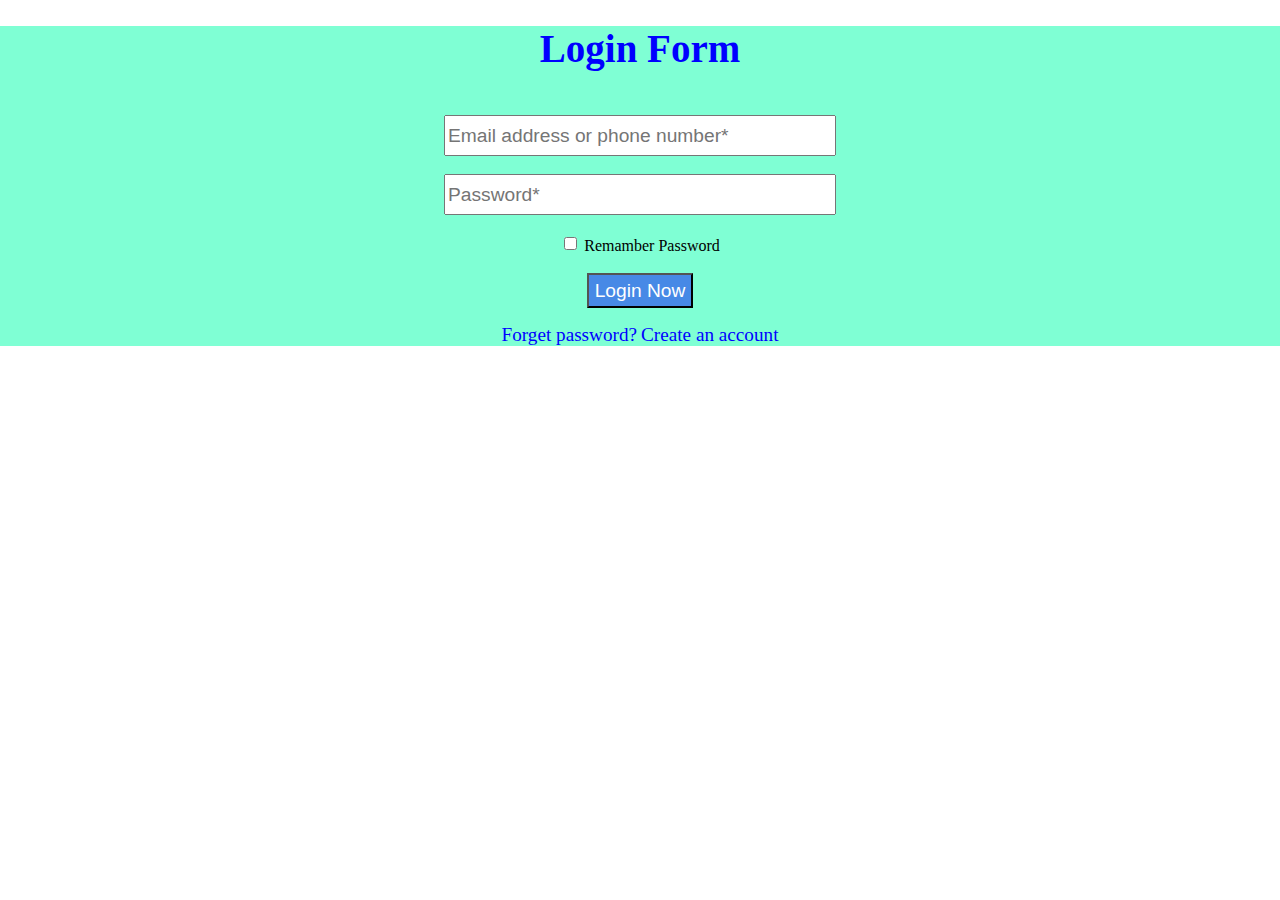
<file: index.html>
<!DOCTYPE html>
<html lang="en">
<head>
  <meta charset="UTF-8">
  <meta http-equiv="X-UA-Compatible" content="IE=edge">
  <meta name="viewport" content="width=device-width, initial-scale=1.0">
  <link rel="stylesheet" href="style.css">
  <title>Login</title>
</head>
<body>
    <!-- <div>
      <h1 class="facebook">
        facebook
      </h1>
      <h2>
        Facebook helps you connect and share </h2>
      <h2>  with the people in your life.
      </h2>
    </div> -->
    <div id="login">
        <h1 class="login">Login Form</h1>
      <form>
        <!-- Login Form -->
        <label for="email"></label><br>
        <input type="email" name="email" id="email" placeholder="Email address or phone number*" required><br>
        <label for="password"></label><br>
        <input type="password" placeholder="Password*"  required><br><br>
        <input type="checkbox" name="checkbox" id="checkbox">
        <label for="checbox">Remamber Password</label><br><br>
        <input type="submit" value="Login Now" id="login_now"><br>
        <p><a href="Forget_password.html" target="blank"> Forget password?</a>
          <a href="Register_form.html" target="blank">Create an account</a></p>
      </form>
    </div>
</body>
</html>
</file>
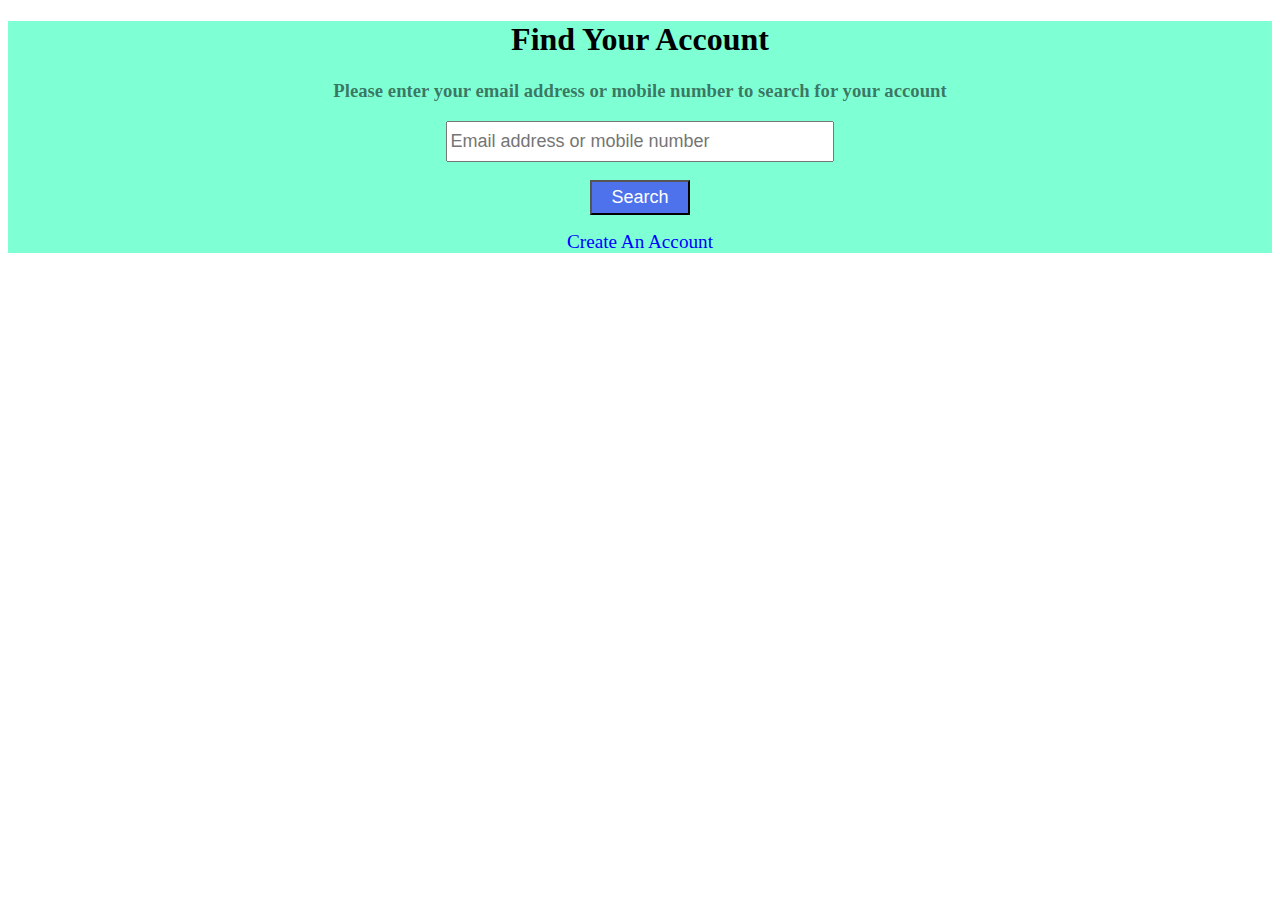
<file: Forget_password.html>
<!DOCTYPE html>
<html lang="en">
<head>
    <link rel="shortcut icon" href="../cv pic.jpg" type="image/x-icon">
    <meta charset="UTF-8">
    <meta http-equiv="X-UA-Compatible" content="IE=edge">
    <meta name="viewport" content="width=device-width, initial-scale=1.0">
    <link rel="stylesheet" href="forget.css">
    <title>Forget Password</title>
</head>
<body>
    <div> 
    <h1>Find Your Account</h1>
    <h3>Please enter your email address or
        mobile number to search for your account</h3>
        <form>
            <!-- Password Reset form -->
            <label for="email"></label>
            <input type="email" name="email" id="email"
            placeholder="Email address or mobile number" required><br><br>
            <!-- <a href="../index.html" class="cancel">Cancel</a> -->
            <input type="submit" value="Search" class="search"><br>
            <p><a href="Register_form.html" target="blank">Create An Account</a>
                <!-- <a href="index.html"target="blank">Log in</a></p>             -->
        </form>
    </div>
</body>
</html>
</file>
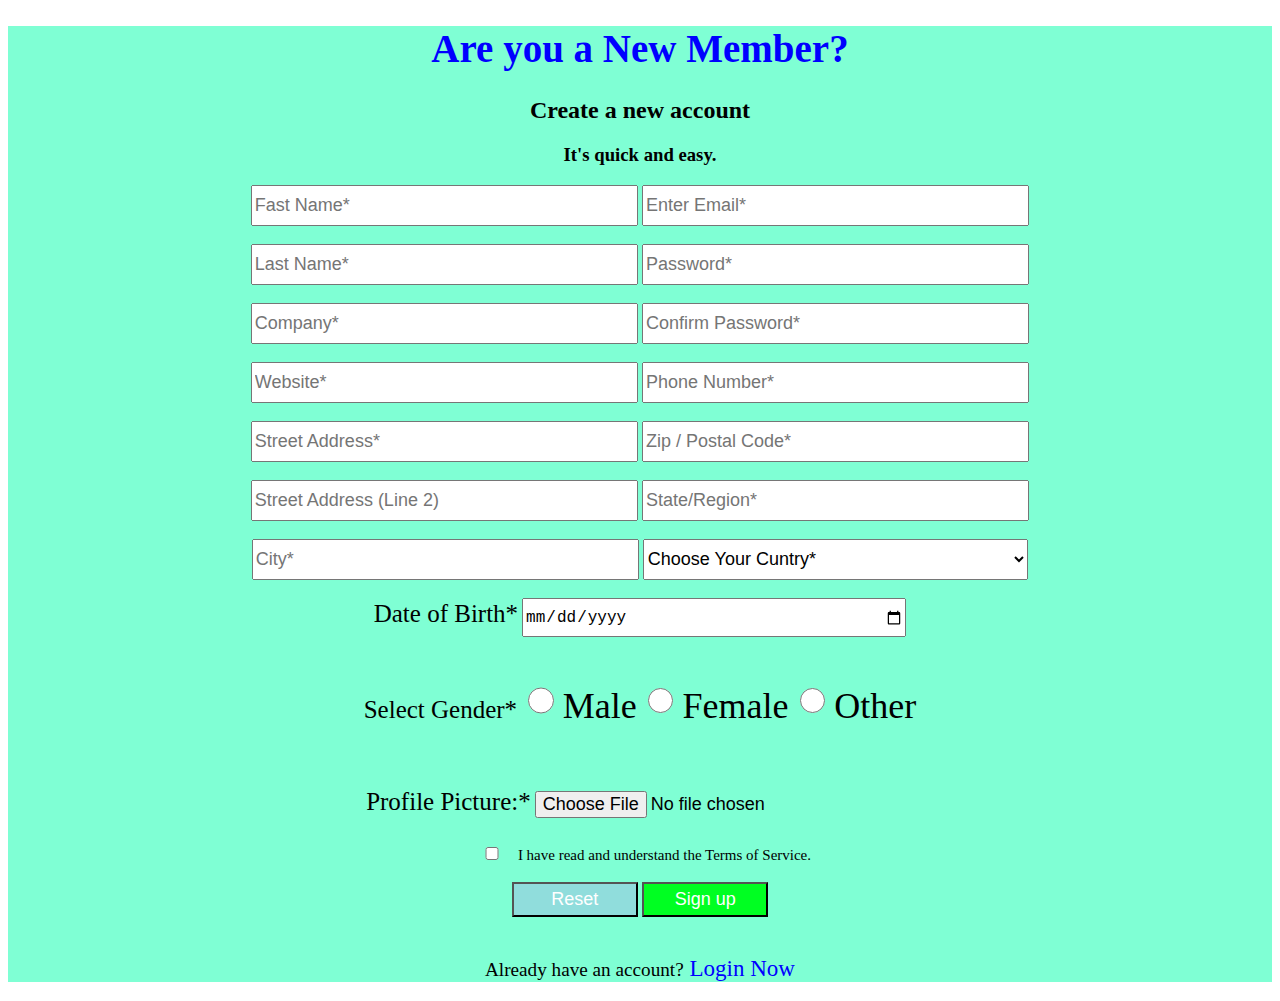
<file: Register_form.html>
<!DOCTYPE html>
<html lang="en">
<head>
    <link rel="shortcut icon" href="../cv pic.jpg" type="image/x-icon">
    <meta charset="UTF-8">
    <meta http-equiv="X-UA-Compatible" content="IE=edge">
    <meta name="viewport" content="width=device-width, initial-scale=1.0">
    <link rel="stylesheet" href="register.css">
    <title>Register Account</title>
</head>
<body>
    <div>
        <h1 al>Are you a New Member?</h1>
        <h2>Create a new account</h2>
        <h3>It's quick and easy.</h3>
        <form>
            <!-- Register Form -->
            <label for="fname"></label>
            <input type="text" name="fname" id="fname" placeholder="Fast Name*" size="30" required>
            <label for="email"></label>
            <input type="email" name="email" id="email" placeholder="Enter Email*" size="30" required><br><br>
            <label for="lname"></label>
            <input type="text" name="lname" id="lname" placeholder="Last Name*"size="30"required>
            <label for="password"></label>
            <input type="password" name="password" id="password" placeholder="Password*"size="30"required><br><br>
            <label for="company"></label>
            <input type="text" name="company" id="company" placeholder="Company*"size="30"required>
            <label for="password"></label>
            <input type="password" name="password" id="password" placeholder="Confirm Password*"size="30"required><br><br>
            <label for="website"></label>
            <input type="text" name="website" id="website" placeholder="Website*"size="30"required>
            <label for="phone"></label>
            <input type="tel" name="phone" id="phone" placeholder="Phone Number*"size="30"required><br><br>
            <label for="address"></label>
            <input type="text" name="address" id="address" placeholder="Street Address*"size="30"required>
            <label for="zip"></label>
            <input type="text" name="zip" id="zip" placeholder="Zip / Postal Code*"size="30"required><br><br>
            <label for="address"></label>
            <input type="text" name="address" id="address" placeholder="Street Address (Line 2)"size="30"required>
            <label for="state"></label>
            <input type="text" name="state" id="state"placeholder="State/Region*"size="30"required><br><br>
            <label for="city"></label>
            <input type="text" name="city" id="city" placeholder="City*" size="30"required>
            <!-- <label for="cuntry" class="cuntry">Choose Your Cuntry*</label> -->
            <select name="cuntry" id="cuntry">
                <option value="Choose your cuntry">Choose Your Cuntry*</option>
                <option value="Bangladesh">Bangladesh</option>
                <option value="Pakistan">Pakistan</option>
                <option value="India">India</option>
                <option value="USA">USA</option>
                <option value="UK">UK</option>
                <option value="German">German</option>
            </select><br><br>

            <label for="date" class="file">Date of Birth*</label>
            <input type="date" id="date"><br><br>
            <!-- <label for="file" class="file">Profile Picture:*</label>
            <input type="file" ><br><br> -->
            
            <!-- Select Gender* -->
            <p class="file">Select Gender*
            <input type="radio" id="male" name="fav_language" value="Male" class="radio">
            <label for="male"class="radio">Male</label>
            <input type="radio" id="female" name="fav_language" value="female" class="radio">
            <label for="female"class="radio">Female</label>
            <input type="radio" id="other" name="fav_language" value="Other" class="radio">
            <label for="other"class="radio">Other</label></p><br><br>
            
            <label for="file" class="file">Profile Picture:*</label>
            <input type="file" ><br><br>
            <input type="checkbox" name="vehicle1" class="checkbox">
            <label for="vehicle1" class="checkbox">I have read and understand the Terms of Service.</label><br><br>
            <input type="reset" value="Reset" class="reset">
            <input type="submit" value="Sign up" class="sing-up"><br><br>
           
            <p>Already have an account?<a href="index.html" target="blank"> Login Now</a></p>
        </form>
    </div>
</body>
</html>
</file>
<file: style.css>
body{
    margin: 0px;
}

div{
    text-align: center;
    background-color:aquamarine

}
h1{
    font-size: 39px;
    color: blue
}
input{
    font-size: larger;
    width: 30%;
    height: 35px;
}
a{
    text-decoration: none;
    font-size:larger ;
    color: blue
}
#checkbox{
 width: auto;
 height: 15px;

}
#login_now{
    background-color: rgba(8, 3, 250, 0.466);
    width: auto;
    font-size: larger;
    color: white
}
</file>
<file: forget.css>
div{
    text-align: center;
    background-color: aquamarine;
}
h1{
    color:rgb(0, 0, 0)
}
h3{
    color: rgba(0, 0, 0, 0.548);
}
input{
    font-size: large;
    width: 30%;
    height: 35px;
}
.search{
    width: 100px;
    color: white;
    background-color: rgb(77, 114, 236);
}
.cancel{
    background-color: rgb(223, 248, 248);
    font-weight: 800;

}
a{
    text-decoration: none;
    color: blue;
    font-size: larger;
}
</file>
<file: register.css>
div{
    text-align: center;
    background-color: aquamarine;
}
h1{
    font-size: 39px;
    color: blue;
}
input{
    font-size: large;
    width: 30%;
    height: 35px;
}
select{
    font-size: large;
    width: 30.5%;
    height: 41px;
}
.file{
    font-size: 25px;
}
.radio{
    width: 2%;
    font-size: 36px;
}
.checkbox{
    width:3%;
    height: auto;
    font-size: 15px;
}
.sing-up{
    width: 10%;
    background-color: rgb(0, 255, 34);
    color: white;
}
.reset{
    width: 10%;
    color: white;
    background-color:rgba(202, 106, 246, 0.233);
}
p{
    font-size: larger;
}
a{
    text-decoration: none;
    color: blue;
    font-size: larger;
}
</file>
